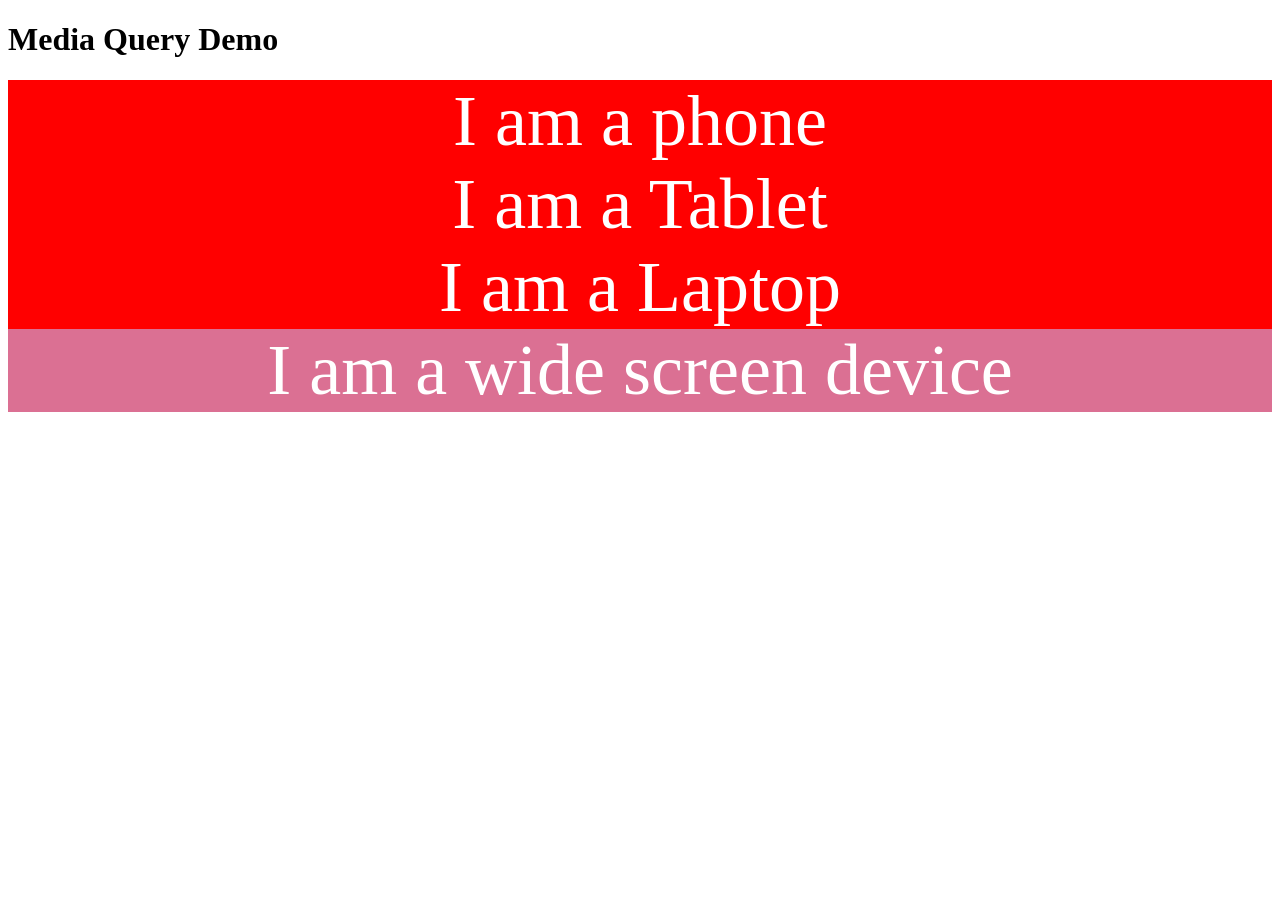
<file: Day8_CSS/index.html>
<!DOCTYPE html>
<html lang="en">
<head>
  <meta charset="UTF-8">
  <meta http-equiv="X-UA-Compatible" content="IE=edge">
  <meta name="viewport" content="width=device-width, initial-scale=1.0">
  <title>Document</title>

   <style>
    .box
    {
      font-size:72px;
      text-align:center ;
      background-color: red;
      color:white;
    }

    @media (max-width:300px) {
        
    #box1
    {
      background-color: yellow;
      display: block;
    }
  }
  @media (max-width:500px) and (min-width:300px)  {
    
  
    #box2
    {
      background-color: blue;
    }
  }

  @media (max-width:700px) and (min-width:500px)  {
    
    #box3
    {
      background-color:aqua;
    }
  }

  @media only screen and (min-width:700px)  {
    
    #box4
    {
      background-color: palevioletred;
    }
  }
   </style>
</head>
<body>
  <h1> Media Query Demo </h1>
  <div class="box" id="box1"> I am a phone </div>
  <div class="box"  id="box2" > I am a Tablet </div>
  <div class="box"  id="box3"> I am a Laptop </div>
  <div class="box"  id="box4"> I am a wide screen device </div>
</body>
</html>
</file>
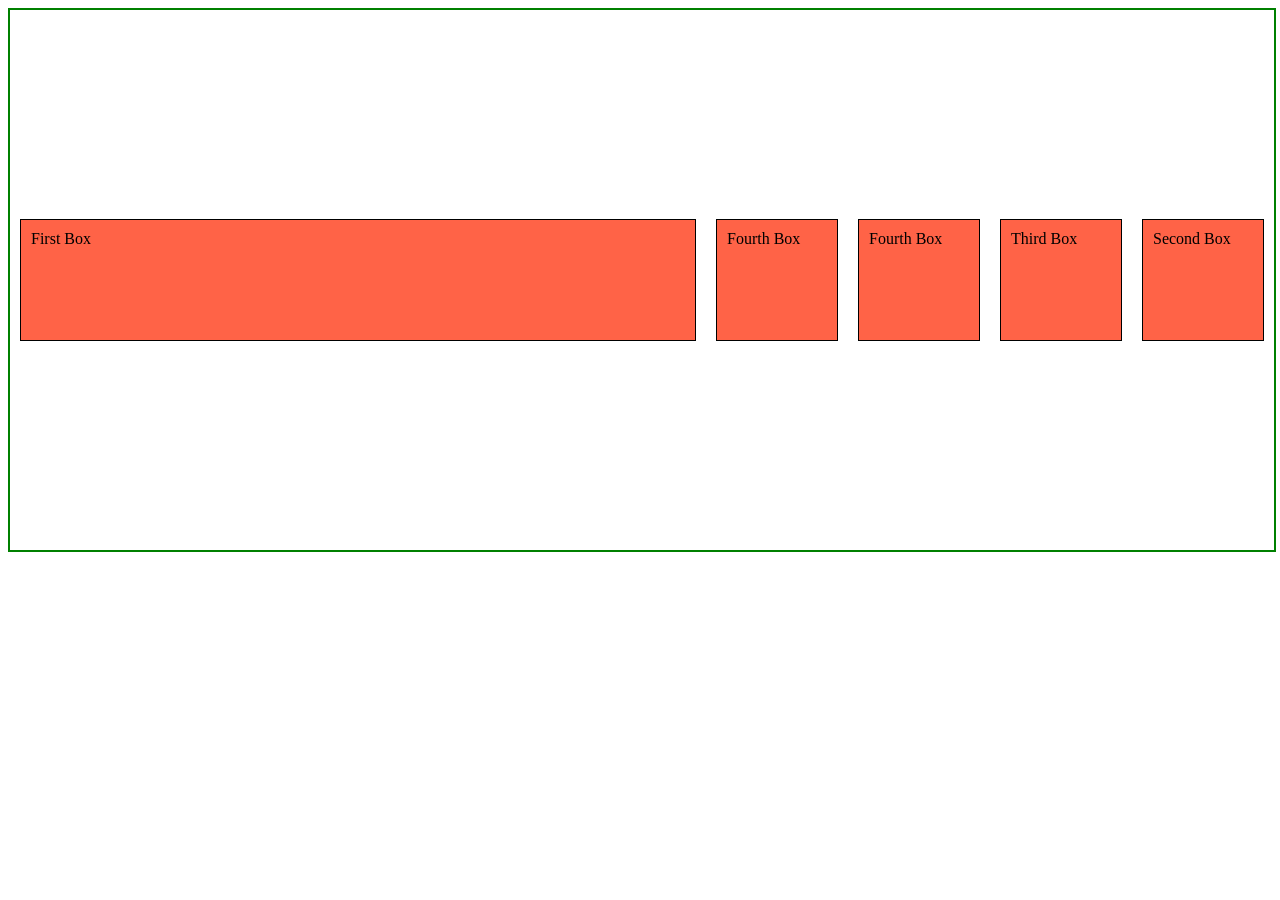
<file: Day8_CSS/flexpage.html>
<!DOCTYPE html>
<html lang="en">
<head>
  <meta charset="UTF-8">
  <meta http-equiv="X-UA-Compatible" content="IE=edge">
  <meta name="viewport" content="width=device-width, initial-scale=1.0">
  <title>Document</title>
   <style>
    .container
    {
      height: 540px;
      width:100%;
      border:2px solid green;
      display: flex;
      /* flex-direction: column;
      flex-direction: row-reverse;
      flex-direction: column-reverse; */

      flex-wrap: wrap;
    /* flex-flow: column wrap; */
     justify-content: center;
     /* justify-content: space-between;
    justify-content: space-around;
    justify-content : space-evenly; */
    align-items: center;
    /* align-items: stretch;
    align-items:flex-end; */
    }
    .item
    {
      height: 100px;
      width: 100px;
      background-color: tomato;
      border:1px solid black;
      margin: 10px;
      padding: 10px;

    }

    #item1
    {

       flex-grow: 3;
    }
    #item2
    {
      flex-shrink:2;
      order:11;
    }
    #item3
    {
      order:10;
    }
    #item4
    {
      
    }
    #item5
    {
      
    }
   </style>
</head>
<body>
   <div class="container">
    <div class="item" id="item1"> First Box </div>
    <div  class="item" id="item2"> Second Box </div>
    <div  class="item" id="item3"> Third Box </div>
    <div  class="item" id="item4"> Fourth Box </div>
    <div  class="item" id="item5"> Fourth Box </div>
   </div>
</body>
</html>
</file>
